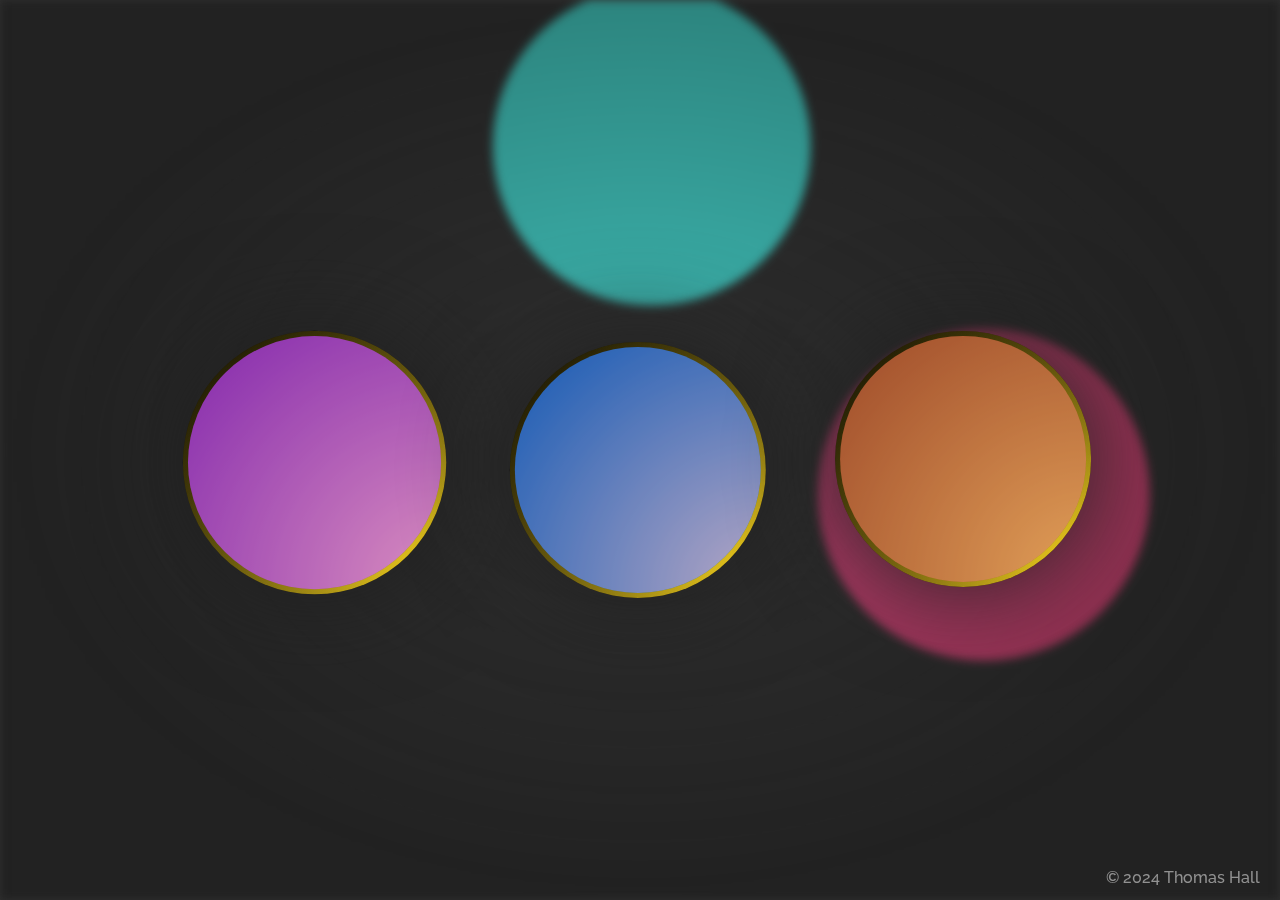
<file: index.html>
<!DOCTYPE html>
<html lang="en">
<head>
    <meta charset="UTF-8">
    <meta name="viewport" content="width=device-width, initial-scale=1.0">
    <meta name="theme-color" content="212121" />
    <title>Thomas Hall's Resume</title>
    <link rel="stylesheet" href="css/index.css">
    <!-- Fonts from Google Fonts (thank you google fonts) -->
    <link rel="preconnect" href="https://fonts.googleapis.com">
<link rel="preconnect" href="https://fonts.gstatic.com" crossorigin>
<link href="https://fonts.googleapis.com/css2?family=Montserrat:ital,wght@0,100..900;1,100..900&family=Raleway:ital,wght@0,100..900;1,100..900&display=swap" rel="stylesheet">
</head>
<body>
    <div id="flashContainer"></div>
    <div id="circleContainer">
        <div class="circle popin" onclick="fancigate(this, 'https://aminalcreacher.github.io/portfolio/contact.html')">
            <div class="gold highlight"></div>
            <div class="purple inset"><div class="highlight"></div></div>
            <div class="pagetitle">
                <h1>contact</h1>
            </div>
        </div>
        <div class="circle popin" onclick="fancigate(this, 'https://drive.google.com/file/d/1QvGJu6NOFiYUv8cosEdlgvag1uVZmbX3/view?usp=sharing')">
            <div class="gold highlight"></div>
            <div class="green inset"><div class="highlight"></div></div>
            <div class="pagetitle">
                <h1>resume</h1>
            </div>
        </div>
        <div class="circle popin" onclick="fancigate(this, 'https://aminalcreacher.github.io/portfolio/portfolio.html')">
            <div class="gold highlight"></div>
            <div class="peach inset"><div class="highlight"></div></div>
            <div class="pagetitle">
                <h1>portfolio</h1>
            </div>
        </div>
    </div>
    <div id="copyright">
        <h2>&#169 2024 Thomas Hall</h2>
    </div>
    <script src="js/index.js"></script>
</body>
</html>
</file>
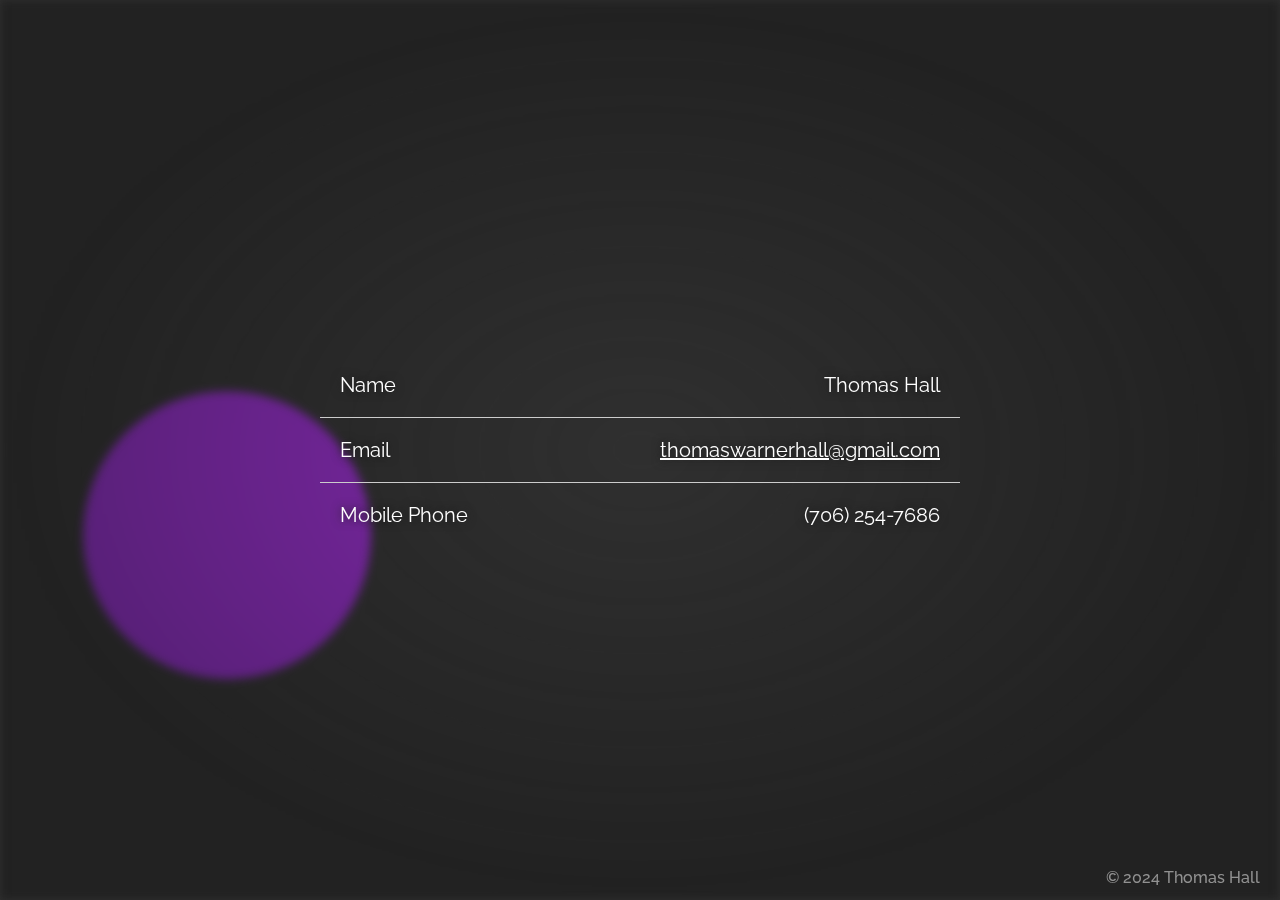
<file: contact.html>
<!DOCTYPE html>
<html lang="en">
<head>
    <meta charset="UTF-8">
    <meta name="viewport" content="width=device-width, initial-scale=1.0">
    <meta name="theme-color" content="212121" />
    <title>Thomas Hall's Resume</title>
    <link rel="stylesheet" href="css/contact.css">
    <!-- Fonts from Google Fonts (thank you google fonts) -->
    <link rel="preconnect" href="https://fonts.googleapis.com">
<link rel="preconnect" href="https://fonts.gstatic.com" crossorigin>
<link href="https://fonts.googleapis.com/css2?family=Montserrat:ital,wght@0,100..900;1,100..900&family=Raleway:ital,wght@0,100..900;1,100..900&display=swap" rel="stylesheet">
</head>
<body>
    <div id="flashContainer"></div>
    <div id="contactInfo">
        <div class="grid-item">
            Name<span class="right-align">Thomas Hall</span>
        </div>
        <div class="grid-item">
            Email<span class="right-align"><a href="mailto:thomaswarnerhall@gmail.com">thomaswarnerhall@gmail.com</a></span>
        </div>
        <div class="grid-item">
            Mobile Phone <span class="right-align">(706) 254-7686</span>
        </div>
    </div>
    <div id="copyright">
        <h2>&#169 2024 Thomas Hall</h2>
    </div>
    <script src="js/contact.js"></script>
</body>
</html>
</file>
<file: css/index.css>
body, html {
    height: 100%;
    margin: 0;
    overflow: hidden;
    background-color: #303030;
    display: grid;
    place-items: center;
    animation: fade-in 1s ease-out forwards;
}

#flashContainer {
    top: 0;
    left: 0;
    width: 100dvw;
    height: 100dvh;
    overflow: hidden;
    filter: blur(5px);
    pointer-events: none;
}

#flashContainer:before {
    content: "";
    position: absolute;
    top: 0;
    left: 0;
    width: 100%;
    height: 100%;
    background: radial-gradient(ellipse at center, rgba(19, 19, 19, 0) 0%, rgb(19, 19, 19) 70%, rgb(19, 19, 19) 100%), url(https://grainy-gradients.vercel.app/noise.svg);
    opacity: 50%;
}

#circleContainer {
    position: fixed;
    top: 0;
    left: 0;
    width: 80vw;
    height: 100%;
    padding: 0 10vw;
    display: flex;
    justify-content: space-around;
    align-items: center;
    overflow: hidden;
}

.circle {
    position: relative;
    width: 20vw;
    max-width: 365px;
    aspect-ratio: 1/1;
    background-color: rgba(0, 0, 0, 1);
    border-radius: 50%;
    box-shadow: 0 0 100px #202020;
    cursor: pointer;
    overflow: hidden;
}

.circle:hover {
    animation: shrink 0.5s reverse ease-in-out forwards;
}

.inset {
    position: absolute;
    top: 5px;
    left: 5px;
    width: calc(100% - 10px);
    height: calc(100% - 10px);
    background-color: #555555;
    border-radius: 50%;
    overflow: hidden;
}

.highlight, .gold {
    position: absolute;
    width: 200%;
    height: 200%;
    background: radial-gradient(circle, rgb(255, 173, 80) 0%, rgba(255, 173, 80, 0) 100%), url(https://grainy-gradients.vercel.app/noise.svg);
}

.inset > .highlight {
    opacity: .7;
    mix-blend-mode: screen;
}

.flash {
    position: absolute;
    transform: translate(-50%, -50%);
    transform-origin: 0 0;
    aspect-ratio: 1;
    border-radius: 50%;
    animation: bloom 5s ease-in-out both;
    mix-blend-mode: color-dodge;
    transition: 5s linear;
}

.pagetitle {
    position: absolute;
    width: 100%;
    height: 100%;
    display: grid;
    place-items: center;
    opacity: 0;
    transition: .25s ease-out;
}

.circle:hover > .pagetitle {
    opacity: 1;
}

h1, h2 {
    font-family: "Raleway", sans-serif;
    font-optical-sizing: auto;
    pointer-events: none;
    color: #FFF;
}

h1 {
    font-weight: 400;
    font-style: normal;
}

h2 {
    font-weight: 500;
    font-size: 1em;
    opacity: .5;
    font-style: normal;
}

#copyright {
    position: fixed;
    bottom: 0;
    right: 20px;
}

.popin {
    visibility: hidden;
}

.green { background-color: #1359b4; }
.purple { background-color: #8328ad; }
.peach { background-color: #9e4a29; }

.gold {
    filter: contrast(2);
}

@media (orientation: portrait) {
    body, html {
        flex-direction: column;
    }
}

@keyframes pop-in {
    from { scale: 0; } 
    to { scale: 1; }
}

@keyframes bloom {
    0% { filter: blur(50px); scale: 0; }
    10% { filter: blur(10px); scale: 1; }
    100% { filter: blur(500px); scale: 0; }
}

@keyframes shrink {
    from { scale: 1.3; } 
    to { scale: 1; }
}

@keyframes fade-in {
    from { opacity: 0; } 
    to { opacity: 1; }
}

@keyframes zoom-trans {
    from {
        scale: 1.2;
    }
    to {
        scale: 10;
    }
}

@media (orientation: portrait) {
    .body .html {
        height: 720px;
        overflow: auto;
    }

    #circleContainer {
        width: 100%; /* Use the full viewport width */
        height: 720px; /* Allow the container's height to grow as needed */
        flex-direction: column; /* Stack circles vertically */
        padding: 0; /* Adjust padding for vertical spacing */
    }

    #circleContainer:last-child {
        margin: 0 0 20px 0;
    }

    #flashContainer {
        width: 100%; /* Use the full viewport width */
        height: 720px; /* Allow the container's height to grow as needed */
    }

    .circle {
        width: auto;
        height: 180px;
    }
}

@media only screen and (max-width: 600px) {
    h1 {
      font-size: 25px;
    }
  }

@media (pointer: coarse) {
    .pagetitle {
        opacity: 1;
    }
}
</file>
<file: css/contact.css>
body, html {
    height: 100%;
    margin: 0;
    overflow: hidden;
    background-color: #303030;
    display: grid;
    place-items: center;
    animation: fade-in 1s ease-out forwards;
}

#flashContainer {
    position: fixed;
    top: 0;
    left: 0;
    width: 100dvw;
    height: 100dvh;
    overflow: hidden;
    filter: blur(5px);
    pointer-events: none;
}

#flashContainer:before {
    content: "";
    position: absolute;
    top: 0;
    left: 0;
    width: 100%;
    height: 100%;
    background: radial-gradient(ellipse at center, rgba(19, 19, 19, 0) 0%, rgb(19, 19, 19) 70%, rgb(19, 19, 19) 100%), url(https://grainy-gradients.vercel.app/noise.svg);
    opacity: 50%;
}

#contactInfo {
    display: grid;
    grid-template-rows: 1fr 1fr 1fr;
    width: 40em;
    margin: auto;
    animation: slide-in 1s ease-out;
  }
  .grid-item {
    font-family: "Raleway", sans-serif;
    font-optical-sizing: auto;
    font-size: 20px;
    padding: 20px;
    color: #fff;
    text-shadow: 0 0 10px #202020;
    z-index: 2;
  }
  .grid-item {
    border-bottom: 1px solid #ccc; /* Horizontal line between rows */
  }
  /* Remove bottom border from the last row */
  .grid-item:last-child {
    border-bottom: none;
  }

a {
  color: inherit;
}

  @keyframes slide-in {
      from {
        transform: translate(0, 40px);
        opacity: 0;
      } to {
        transform: translate(0, 0);
        opacity: 1;
      }
  }

  .flash {
    position: absolute;
    transform: translate(-50%, -50%);
    transform-origin: 0 0;
    aspect-ratio: 1;
    border-radius: 50%;
    animation: bloom 5s ease-in-out both;
    mix-blend-mode: color-dodge;
    transition: 5s linear;
}

h1, h2 {
  font-family: "Raleway", sans-serif;
  font-optical-sizing: auto;
  pointer-events: none;
  color: #FFF;
}

h1 {
  font-weight: 400;
  font-style: normal;
}

h2 {
  font-weight: 500;
  font-size: 1em;
  opacity: .5;
  font-style: normal;
}

#copyright {
  position: fixed;
  bottom: 0;
  right: 20px;
}

.right-align {
  float: right;
}

@keyframes bloom {
  0% { filter: blur(50px); scale: 0; }
  10% { filter: blur(10px); scale: 1; }
  100% { filter: blur(500px); scale: 0; }
}

@keyframes fade-in {
    from { opacity: 0; }
}
</file>
